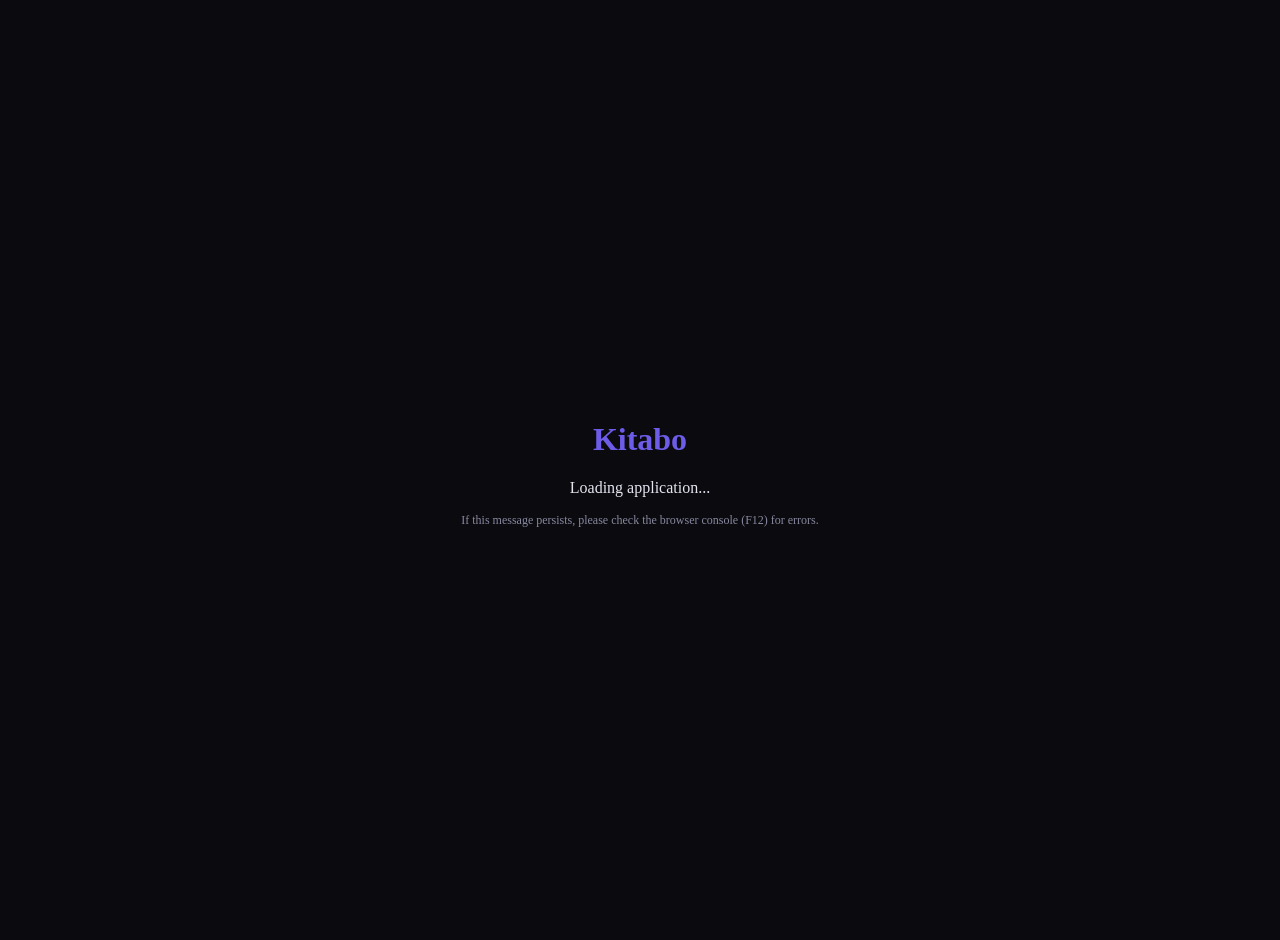
<file: index.html>
<!doctype html>
<html lang="en">
  <head>
    <meta charset="UTF-8" />
    <meta name="viewport" content="width=device-width, initial-scale=1.0" />
    <meta name="description" content="Kitabo - A modern, secure digital eBook and learning platform" />
    <link rel="icon" type="image/svg+xml" href="/favicon.svg" />
    <title>Kitabo - Digital Learning Platform</title>
    <link rel="preconnect" href="https://fonts.googleapis.com" />
    <link rel="preconnect" href="https://fonts.gstatic.com" crossorigin />
    <link href="https://fonts.googleapis.com/css2?family=Inter:wght@300;400;500;600;700;800&display=swap" rel="stylesheet" />
    <link
      rel="stylesheet"
      href="https://cdnjs.cloudflare.com/ajax/libs/font-awesome/6.4.0/css/all.min.css"
    />
    <style>
      html, body {
        margin: 0;
        padding: 0;
        width: 100%;
        height: 100%;
        background-color: #0a0a0f;
        color: #e4e4f0;
      }
    </style>
    <script>
      document.documentElement.classList.add("dark");
      document.documentElement.setAttribute("data-theme", "dark");
    </script>
      <script>
      (function () {
        if (window.self === window.top) return;
        var reported = {};
        window.addEventListener("error", function (event) {
          // 资源加载失败的 error 事件没有 message，此处仅上报 JS 运行时错误
          if (!event || !event.message) return;
          var key =
            event.message + "|" + (event.filename || "") + "|" + (event.lineno || 0);
          if (reported[key]) return; // 相同错误只上报一次，避免渲染循环刷屏
          reported[key] = true;
          try {
            window.parent.postMessage(
              {
                type: "sandbox-runtime-error",
                payload: {
                  message: String(event.message).slice(0, 500),
                  filename: event.filename || "",
                  lineno: event.lineno || 0,
                  colno: event.colno || 0,
                  stack:
                    event.error && event.error.stack
                      ? String(event.error.stack).slice(0, 2000)
                      : ""
                }
              },
              "*"
            );
          } catch (e) {
            /* 上报失败不影响页面运行 */
          }
        });
      })();
    </script>
  </head>
  <body>
    <div id="root">
      <div style="padding: 20px; color: #e4e4f0; background: #0a0a0f; min-height: 100vh; display: flex; align-items: center; justify-content: center;">
        <div style="text-align: center;">
          <h1 style="color: #6c5ce7;">Kitabo</h1>
          <p>Loading application...</p>
          <p style="font-size: 12px; color: #8888a0;">If this message persists, please check the browser console (F12) for errors.</p>
        </div>
      </div>
    </div>
    <noscript>
      <div style="padding: 20px; color: white; background: #0a0a0f;">
        <h1>JavaScript Required</h1>
        <p>Please enable JavaScript to use this application.</p>
      </div>
    </noscript>
    <script type="module" src="/src/main.tsx"></script>
  </body>
</html>
</file>
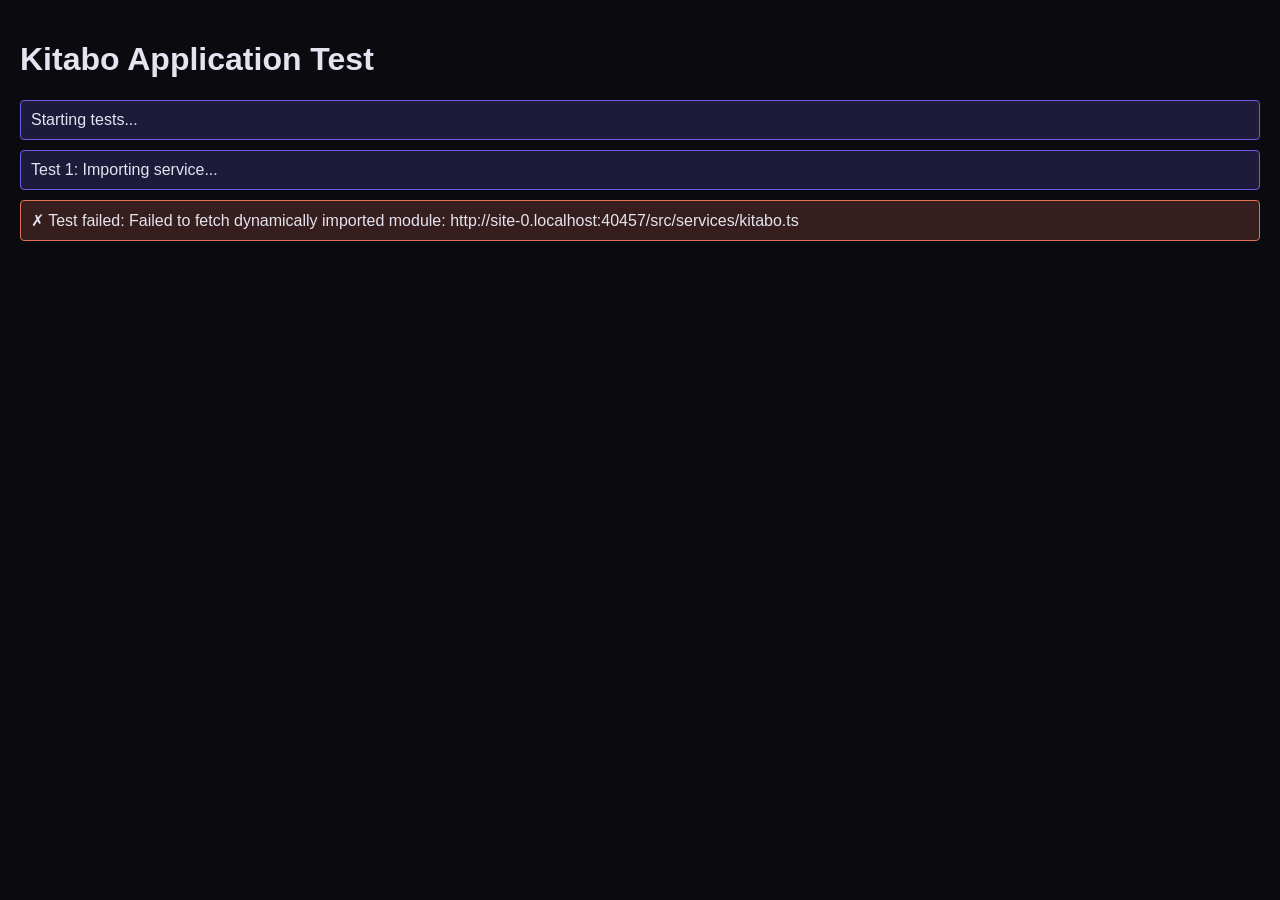
<file: test.html>
<!DOCTYPE html>
<html lang="en">
<head>
  <meta charset="UTF-8">
  <meta name="viewport" content="width=device-width, initial-scale=1.0">
  <title>Kitabo Test</title>
  <style>
    body {
      margin: 0;
      padding: 20px;
      font-family: Arial, sans-serif;
      background: #0a0a0f;
      color: #e4e4f0;
    }
    .test-result {
      margin: 10px 0;
      padding: 10px;
      border-radius: 4px;
    }
    .success { background: rgba(0, 184, 148, 0.2); border: 1px solid #00b894; }
    .error { background: rgba(225, 112, 85, 0.2); border: 1px solid #e17055; }
    .info { background: rgba(108, 92, 231, 0.2); border: 1px solid #6c5ce7; }
  </style>
</head>
<body>
  <h1>Kitabo Application Test</h1>
  <div id="results"></div>

  <script type="module">
    const results = document.getElementById('results');
    
    function addResult(message, type = 'info') {
      const div = document.createElement('div');
      div.className = `test-result ${type}`;
      div.textContent = message;
      results.appendChild(div);
    }

    try {
      addResult('Starting tests...', 'info');
      
      // Test 1: Import service
      addResult('Test 1: Importing service...', 'info');
      const { kitaboService } = await import('./src/services/kitabo.ts');
      addResult('✓ Service imported successfully', 'success');

      // Test 2: Check service state
      addResult('Test 2: Checking service state...', 'info');
      const state = kitaboService.getState();
      addResult(`✓ Service state: ${state ? 'Demo mode' : 'Supabase mode'}`, 'success');

      // Test 3: Get users
      addResult('Test 3: Getting users...', 'info');
      const users = kitaboService.getUsers();
      addResult(`✓ Found ${users.length} users`, 'success');

      // Test 4: Test login
      addResult('Test 4: Testing login...', 'info');
      const loginResult = await kitaboService.signIn('admin@kitabo.io', 'test');
      if (loginResult.success) {
        addResult(`✓ Login successful: ${loginResult.data?.name}`, 'success');
      } else {
        addResult(`✗ Login failed: ${loginResult.error}`, 'error');
      }

      // Test 5: Get current user
      addResult('Test 5: Getting current user...', 'info');
      const currentUser = await kitaboService.getCurrentUser();
      if (currentUser) {
        addResult(`✓ Current user: ${currentUser.name} (${currentUser.role})`, 'success');
      } else {
        addResult('⚠ No current user', 'info');
      }

      addResult('All tests completed!', 'success');
    } catch (error) {
      addResult(`✗ Test failed: ${error.message}`, 'error');
      console.error('Test error:', error);
    }
  </script>
</body>
</html>
</file>
